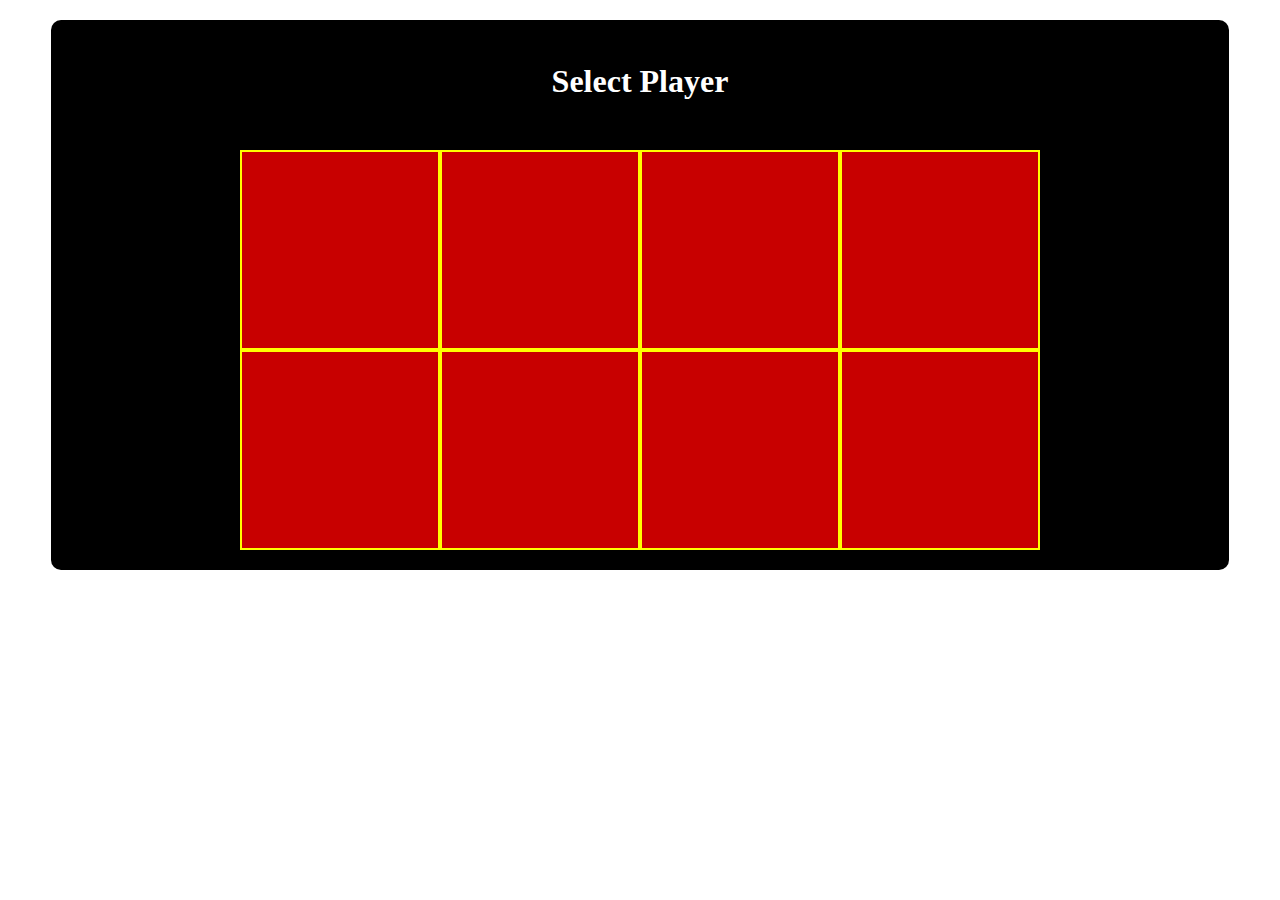
<file: teste/index.html>
<!DOCTYPE html>
<html lang="en">
<head>
  <meta charset="UTF-8">
  <meta http-equiv="X-UA-Compatible" content="IE=edge">
  <meta name="viewport" content="width=device-width, initial-scale=1.0">
  <link rel="stylesheet" href="style.css">
  <title>Document</title>
</head>
<body>
  <div class="select-container">
    <h1 style="color: white;">Select Player</h1>
    <div class="player-container">
      <div class="player" data-texto='t1'></div>
      <div class="player" data-texto='t2'></div>
      <div class="player" data-texto='t3'></div>
      <div class="player" data-texto='t4'></div>
      <div class="player" data-texto='t5'></div>
      <div class="player" data-texto='t6'></div>
      <div class="player" data-texto='t7'></div>
      <div class="player" data-texto='t8'></div>
    </div>
    <div class="texto-container">
      <div class="texto t1"><p>1Lorem ipsum dolor sit amet consectetur adipisicing elit. Tempore ea perspiciatis facere eos fuga. Qui odit esse, tempora perferendis cupiditate sit ducimus placeat hic nesciunt explicabo dolor dolorem repellendus ex.</p></div>
      <div class="texto t2"><p>2Lorem ipsum dolor sit amet consectetur adipisicing elit. Tempore ea perspiciatis facere eos fuga. Qui odit esse, tempora perferendis cupiditate sit ducimus placeat hic nesciunt explicabo dolor dolorem repellendus ex.</p></div>
      <div class="texto t3"><p>3Lorem ipsum dolor sit amet consectetur adipisicing elit. Tempore ea perspiciatis facere eos fuga. Qui odit esse, tempora perferendis cupiditate sit ducimus placeat hic nesciunt explicabo dolor dolorem repellendus ex.</p></div>
      <div class="texto t4"><p>4Lorem ipsum dolor sit amet consectetur adipisicing elit. Tempore ea perspiciatis facere eos fuga. Qui odit esse, tempora perferendis cupiditate sit ducimus placeat hic nesciunt explicabo dolor dolorem repellendus ex.</p></div>
      <div class="texto t5"><p>5Lorem ipsum dolor sit amet consectetur adipisicing elit. Tempore ea perspiciatis facere eos fuga. Qui odit esse, tempora perferendis cupiditate sit ducimus placeat hic nesciunt explicabo dolor dolorem repellendus ex.</p></div>
      <div class="texto t6"><p>6Lorem ipsum dolor sit amet consectetur adipisicing elit. Tempore ea perspiciatis facere eos fuga. Qui odit esse, tempora perferendis cupiditate sit ducimus placeat hic nesciunt explicabo dolor dolorem repellendus ex.</p></div>
      <div class="texto t7"><p>7Lorem ipsum dolor sit amet consectetur adipisicing elit. Tempore ea perspiciatis facere eos fuga. Qui odit esse, tempora perferendis cupiditate sit ducimus placeat hic nesciunt explicabo dolor dolorem repellendus ex.</p></div>
      <div class="texto t8"><p>8Lorem ipsum dolor sit amet consectetur adipisicing elit. Tempore ea perspiciatis facere eos fuga. Qui odit esse, tempora perferendis cupiditate sit ducimus placeat hic nesciunt explicabo dolor dolorem repellendus ex.</p></div>

    </div>
  </div>
  <script src="script.js"></script>
  <!-- <script src="https://cdnjs.cloudflare.com/ajax/libs/animejs/3.2.1/anime.min.js"></script> -->
</body>
</html>
</file>
<file: teste/style.css>
* {
  padding: 0;
  margin: 0;
  box-sizing: border-box;
}

body {
  padding: 20px;
}

.select-container {
  margin: 0 auto;
  width: 95%;
  height: 550px;
  background-color: black;
  border-radius: 10px;
  display: flex;
  flex-direction: column;
  align-items: center;
  justify-content: flex-end;
  gap: 50px;
  padding: 20px;
  position: relative;
  overflow: hidden;
}

.player-container {
  /* background-color: aqua; */
  display: flex;
  flex-wrap: wrap;
  width: 800px;
  max-height: 100%;
}

.player {
  width: 200px;
  height: 200px;
  border: 2px solid yellow;
  background-color: rgb(200, 0, 0);
  transition: 0.3s;
  position: relative;
}

/* .player::after  {
  content: "Sou bonito";
  position: absolute;
  background-color: rgb(34, 0, 255);
  width: 100%;
  height: 30px;
  bottom: 0;
} */

.player:hover {
  background-color: red;
}


.comfirmado {
  animation: comfirmado 0.5s 0.2s forwards;
}

.not-comfirmado {
  animation: not-comfirmado 0.4s forwards;
}

.not-selected {
  filter: grayscale(100%);
}

.texto-container {
  width: 600px;
  height: 420px;
  background-color: yellow;
  position: absolute;
  top: 50%;
  right: 200px;
  transform: translateY(-50%) scale(0);
  /* transition: .4s; */
}

.teste {
  animation: teste .4s .3s forwards;
  /* transform: translateY(-50%) scale(1); */
}

.texto {
  display: none;
}

/* .reiniciar-comfirmado {
  animation: reiniciar 0.4s forwards;
} */

    /* Começo da animaçao */

:root {
  --x: 1px;
  --y: 1px;
}

@keyframes comfirmado {
  to {
    transform: translate(var(--x), var(--y)) scale(1);
    height: 440px;
  }
}

@keyframes not-comfirmado {
  25% {
    transform: scale(1.2);
  }
  to {
    transform: scale(0);
  }
}

@keyframes teste {
  to {
    transform: translateY(-50%) scale(1);
  }
}

/* @keyframes reiniciar-comfirmado {
  to {
    transform: scale(0);
  }
} */
</file>
